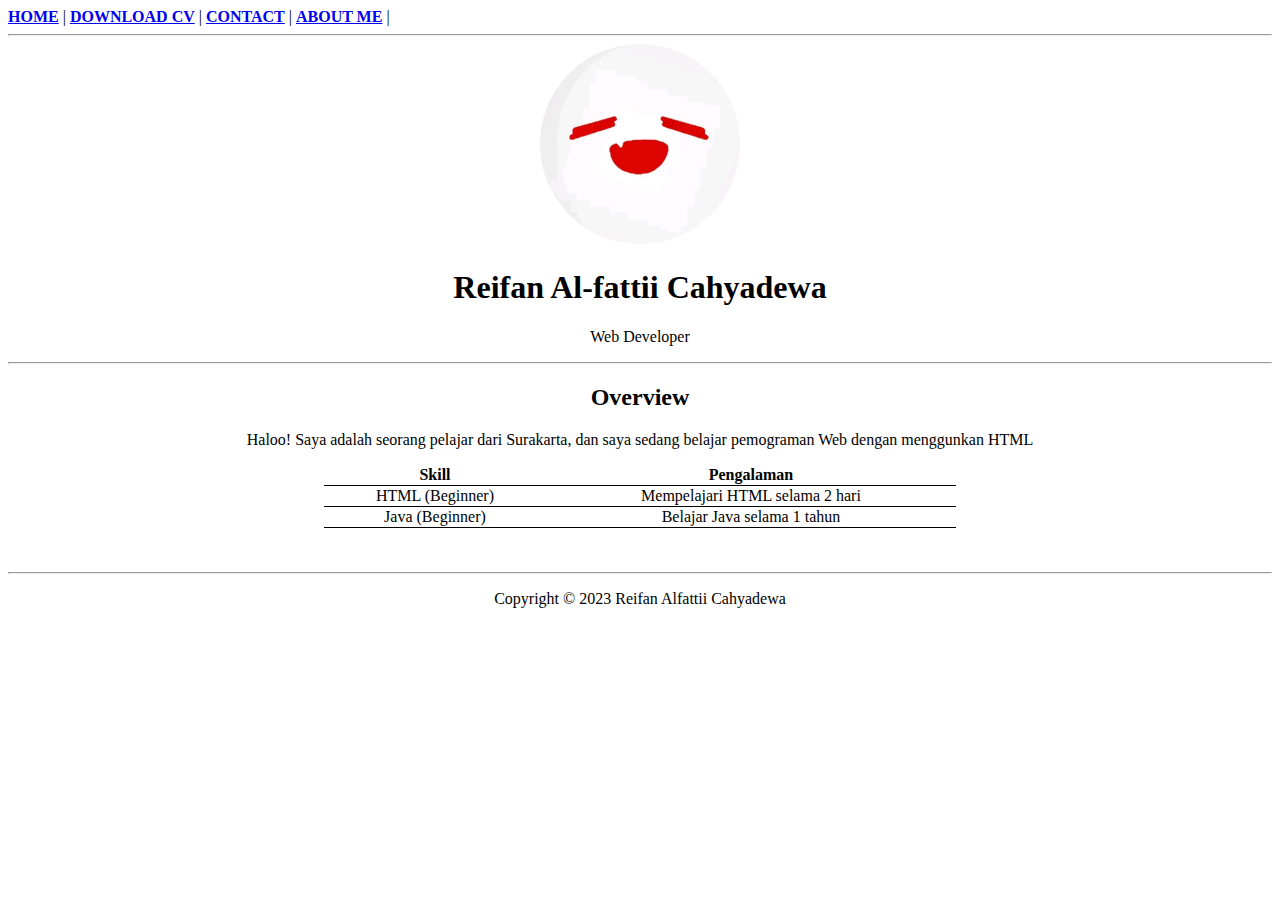
<file: Tugas1/index.html>
<!DOCTYPE html>
<html>

<head>
    <meta charset="UTF-8">
    <meta name="viewport" content="width=device-width, initial-scale=1.0">
    <title> About Reifan Al-fattii C</title>
        <style>
            * body {
            font-family: Calibri;
        }
            table {
                border-collapse: collapse;
                width: 50%;
            }
            tr {
                border-bottom: 1px solid #000000;
            }
        </style>
</head>

<body>
    <nav>
        <a href="index.html"><b>HOME</b></a> |
        <a href="cv.pdf"><b>DOWNLOAD CV</b></a> |
        <a href="contact.html"><b>CONTACT</b></a> |
        <a href="about.html"><b>ABOUT ME</b></a> |
    </nav>

    <hr />

    <header style="text-align: center;">
        <img src="foto-profile.jpg" width="200" height="200" style="border-radius: 50%;"/>
        <h1>Reifan Al-fattii Cahyadewa</h1>
        <p>Web Developer</p>
    </header>

    <hr />

    <article style="text-align: center;">
        <h2>Overview</h2>
        <p>
            Haloo! Saya adalah seorang pelajar dari Surakarta, dan saya sedang belajar pemograman Web dengan menggunkan HTML
        </p>
    </article>

        <center>
        <table style="text-align: center;">
            <tr>
                <th>Skill</th>
                <th>Pengalaman</th>
            </tr>
                <tr>
                    <td>HTML (Beginner)</td>
                    <td>Mempelajari HTML selama 2 hari</td>
                </tr>
            
                <tr>
                    <td>Java (Beginner)</td>
                    <td>Belajar Java selama 1 tahun</td>
                </tr>
            </table>
        </center>
        <br>
        <br>
    <hr>
    <footer style="text-align: center;">
        <p>Copyright &copy; 2023 Reifan Alfattii Cahyadewa</p>
    </footer>
</body>
</html>
</file>
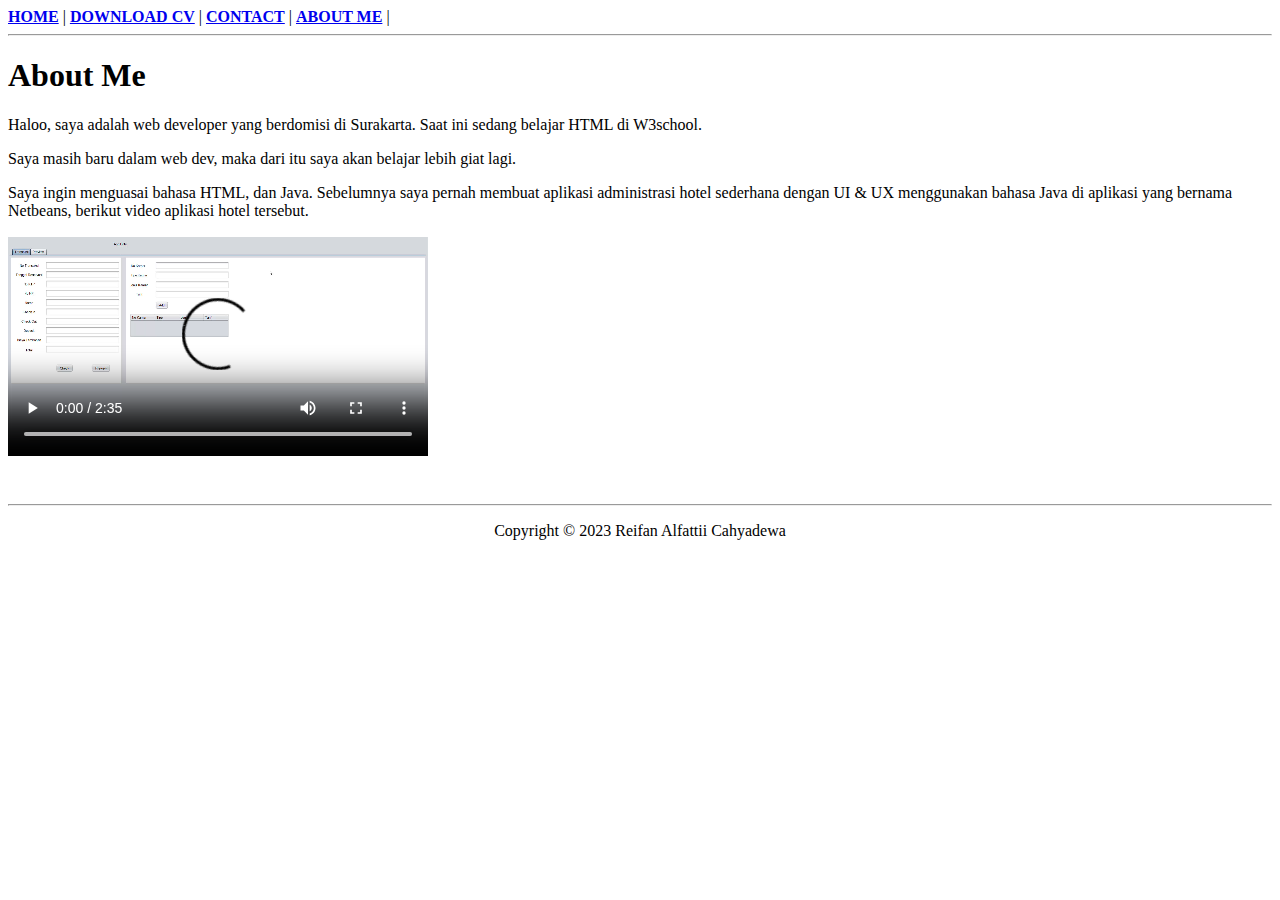
<file: Tugas1/about.html>
<!DOCTYPE html>
<html>

<head>
    <meta charset="UTF-8">
    <meta name="viewport" content="width=device-width, initial-scale=1.0">
    <title> About Reifan Al-fattii C</title>
    <style type="text/css">
        * body {
            font-family: Calibri;
        }
    </style>
</head>

<body>
    <nav>
        <a href="index.html"><b>HOME</b></a> |
        <a href="cv-dian.pdf"><b>DOWNLOAD CV</b></a> |
        <a href="contact.html"><b>CONTACT</b></a> |
        <a href="about.html"><b>ABOUT ME</b></a> |
    </nav>

    <hr />

    <article>
        <h1>About Me</h1>
        <p>
            Haloo, saya adalah web developer yang berdomisi di Surakarta.
            Saat ini sedang belajar HTML di W3school.
        </p>
        <p>
            Saya masih baru dalam web dev, maka dari itu saya akan belajar lebih giat lagi.
        </p>
        <p>
            Saya ingin menguasai bahasa HTML, dan Java.
            Sebelumnya saya pernah membuat aplikasi administrasi hotel sederhana dengan UI & UX menggunakan bahasa Java di aplikasi yang bernama Netbeans, berikut video aplikasi hotel tersebut.
        </p>

            <video width="420px" height="220px" controls>
                <source src="video.mp4" type="video/mp4">
            </video>
    </article>
    <br>
    <br>
    <hr>
    <footer style="text-align: center;">
        <p>Copyright &copy; 2023 Reifan Alfattii Cahyadewa</p>
    </footer>
</body>
</html>
</file>
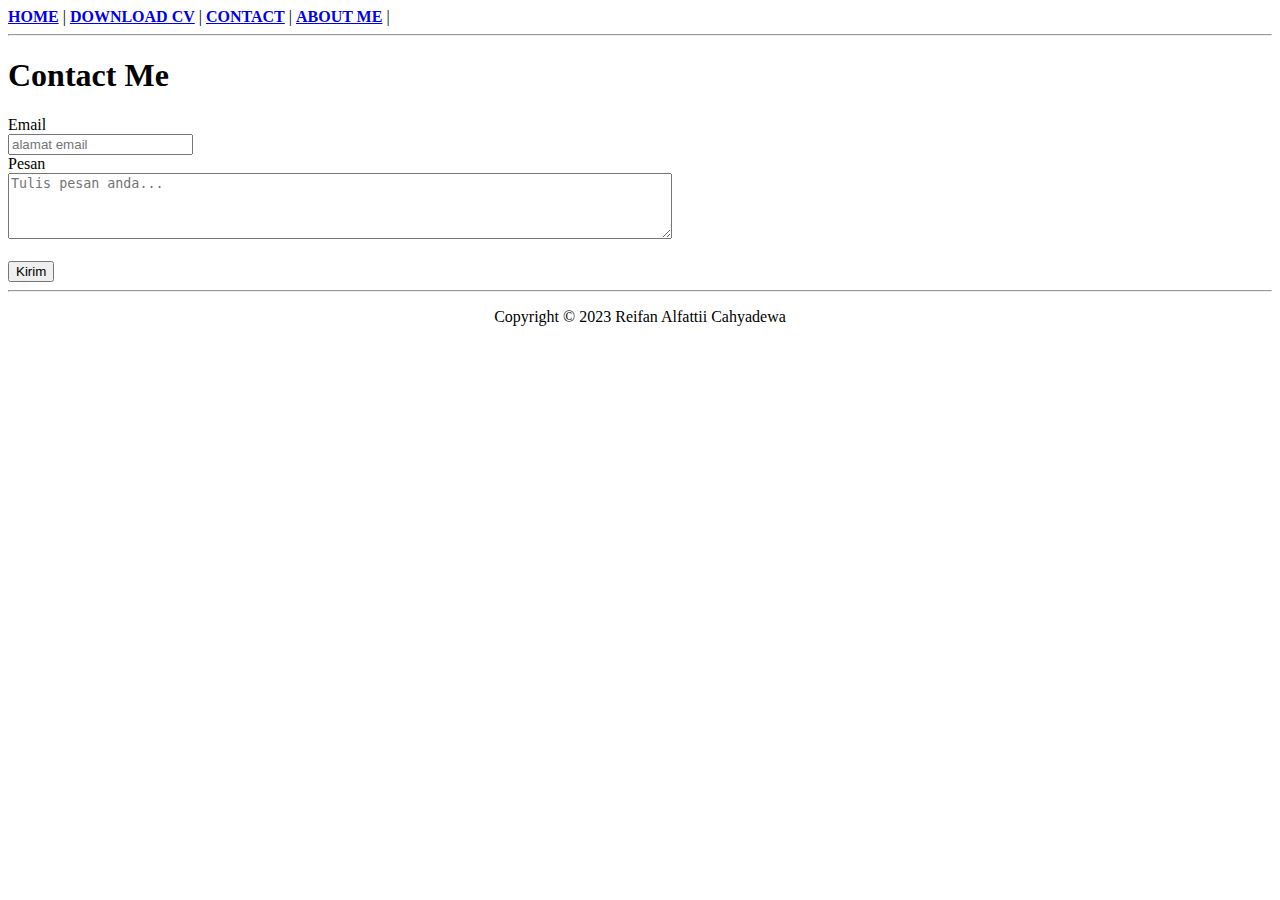
<file: Tugas1/contact.html>
<!DOCTYPE html>
<html>

<head>
    <meta charset="UTF-8">
    <meta name="viewport" content="width=device-width, initial-scale=1.0">
    <title> About Reifan Al-fattii C</title>
    <style type="text/css">
        * body {
            font-family: Calibri;
        }
    </style>
</head>

<body>
    <nav>
        <a href="index.html"><b>HOME</b></a> |
        <a href="cv-dian.pdf"><b>DOWNLOAD CV</b></a> |
        <a href="contact.html"><b>CONTACT</b></a> |
        <a href="about.html"><b>ABOUT ME</b></a> |
    </nav>

    <hr />

    <div>
        <h1>Contact Me</h1>
        <form>
            <label for="email">Email</label><br />
            <input type="email" name="email" placeholder="alamat email"/>
            <br />
            <label for="message">Pesan</label><br />
            <textarea name="message" placeholder="Tulis pesan anda..." rows="4" cols="80"></textarea>
            <br />
            <br />
            <input type="submit" value="Kirim" />
        </form>
    </div>

    <hr>
    <footer style="text-align: center;">
        <p>Copyright &copy; 2023 Reifan Alfattii Cahyadewa</p>
    </footer>
</body>
</html>
</file>
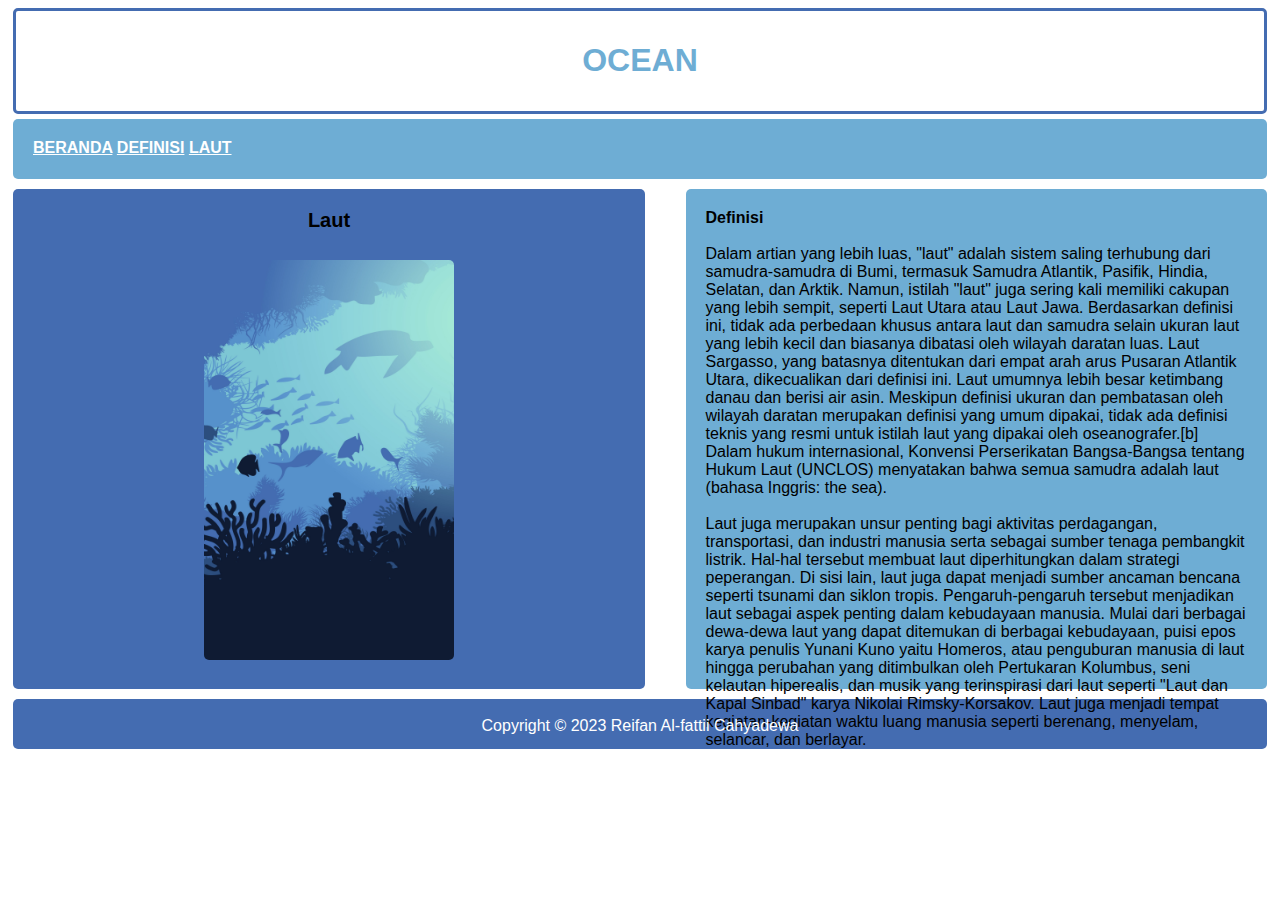
<file: Tugas3/Definisi.html>
<!DOCTYPE html>
<html lang="en">
    <head>
        <meta charset="UTF-8">
        <meta name="viewport" content="width=device-width, initial-scale=1.0">
        <link rel="stylesheet" type="text/css" href="Style.css">
        <title>Ocean</title>
    </head>
    <body>
        <div id="Header" style="color: #6eadd4;"><header><h1>OCEAN</h1></header></div>
        <div id="Nav">
            <nav>
                <a href="Website.html" style="color: white;">BERANDA</a>
                <a href="Definisi.html" style="color: white;">DEFINISI</a>
                <a href="Laut.html" style="color: white;">LAUT</a>
            </nav>
        </div>
        <div id="Menu">
            <b>Definisi</b><br><br>
            Dalam artian yang lebih luas, "laut" adalah sistem saling terhubung dari samudra-samudra di Bumi, termasuk Samudra Atlantik, Pasifik, Hindia, Selatan, dan Arktik. Namun, istilah "laut" juga sering kali memiliki cakupan yang lebih sempit, seperti Laut Utara atau Laut Jawa. Berdasarkan definisi ini, tidak ada perbedaan khusus antara laut dan samudra selain ukuran laut yang lebih kecil dan biasanya dibatasi oleh wilayah daratan luas. Laut Sargasso, yang batasnya ditentukan dari empat arah arus Pusaran Atlantik Utara, dikecualikan dari definisi ini. Laut umumnya lebih besar ketimbang danau dan berisi air asin. Meskipun definisi ukuran dan pembatasan oleh wilayah daratan merupakan definisi yang umum dipakai, tidak ada definisi teknis yang resmi untuk istilah laut yang dipakai oleh oseanografer.[b] Dalam hukum internasional, Konvensi Perserikatan Bangsa-Bangsa tentang Hukum Laut (UNCLOS) menyatakan bahwa semua samudra adalah laut (bahasa Inggris: the sea).
            <br><br>Laut juga merupakan unsur penting bagi aktivitas perdagangan, transportasi, dan industri manusia serta sebagai sumber tenaga pembangkit listrik. Hal-hal tersebut membuat laut diperhitungkan dalam strategi peperangan. Di sisi lain, laut juga dapat menjadi sumber ancaman bencana seperti tsunami dan siklon tropis. Pengaruh-pengaruh tersebut menjadikan laut sebagai aspek penting dalam kebudayaan manusia. Mulai dari berbagai dewa-dewa laut yang dapat ditemukan di berbagai kebudayaan, puisi epos karya penulis Yunani Kuno yaitu Homeros, atau penguburan manusia di laut hingga perubahan yang ditimbulkan oleh Pertukaran Kolumbus, seni kelautan hiperealis, dan musik yang terinspirasi dari laut seperti "Laut dan Kapal Sinbad" karya Nikolai Rimsky-Korsakov. Laut juga menjadi tempat kegiatan-kegiatan waktu luang manusia seperti berenang, menyelam, selancar, dan berlayar. 
        </div>
        <div id="Content2"><b>Laut</b>
            <br><br><center>
            <img src="download1.jpg" width="250px" height="400px">
        </center>
        </div>
        <div id="footer">
            <p>Copyright &copy; 2023 Reifan Al-fattii Cahyadewa</p>
        </div>
    </body>
</html>
</file>
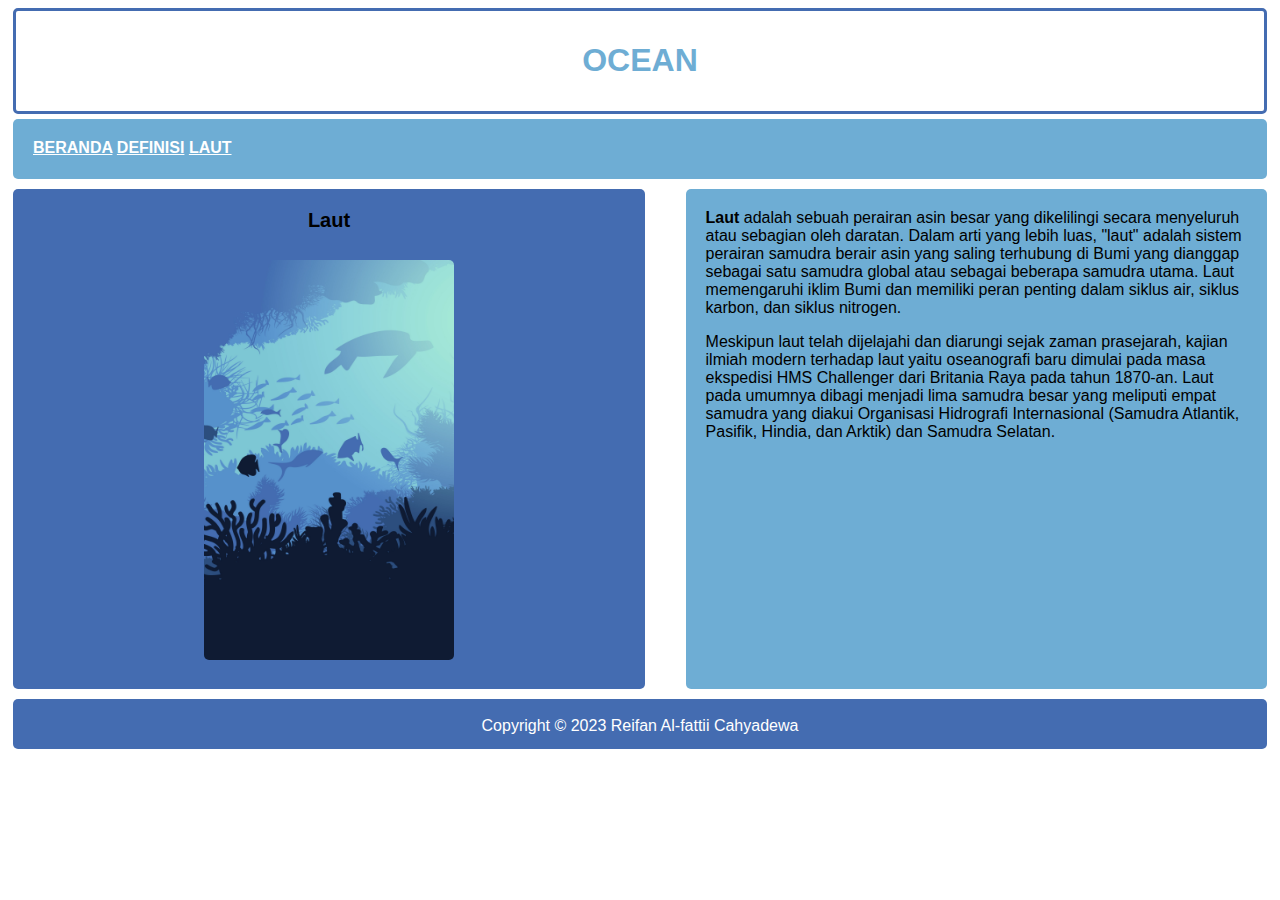
<file: Tugas3/Laut.html>
<!DOCTYPE html>
<html lang="en">
    <head>
        <meta charset="UTF-8">
        <meta name="viewport" content="width=device-width, initial-scale=1.0">
        <link rel="stylesheet" type="text/css" href="Style.css">
        <title>Ocean</title>
    </head>
    <body>
        <div id="Header" style="color: #6eadd4;"><header><h1>OCEAN</h1></header></div>
        <div id="Nav">
            <nav>
                <a href="Website.html" style="color: white;">BERANDA</a>
                <a href="Definisi.html" style="color: white;">DEFINISI</a>
                <a href="Laut.html" style="color: white;">LAUT</a>
            </nav>
        </div>
        <div id="Menu"><b>Laut</b> adalah sebuah perairan asin besar yang dikelilingi secara menyeluruh atau sebagian oleh daratan. 
            Dalam arti yang lebih luas, "laut" adalah sistem perairan samudra berair asin yang saling terhubung di Bumi yang dianggap sebagai satu samudra global atau sebagai beberapa samudra utama. 
            Laut memengaruhi iklim Bumi dan memiliki peran penting dalam siklus air, siklus karbon, dan siklus nitrogen. 
            <p>Meskipun laut telah dijelajahi dan diarungi sejak zaman prasejarah, kajian ilmiah modern terhadap laut yaitu oseanografi baru dimulai pada masa ekspedisi HMS Challenger dari Britania Raya pada tahun 1870-an.
            Laut pada umumnya dibagi menjadi lima samudra besar yang meliputi empat samudra yang diakui Organisasi Hidrografi Internasional (Samudra Atlantik, Pasifik, Hindia, dan Arktik) dan Samudra Selatan.
        </div>        
        <div id="Content2"><b>Laut</b>
            <br><br><center>
                <img src="download1.jpg" width="250px" height="400px">
            </center>
        </div>
        
        <div id="footer">
            <p>Copyright &copy; 2023 Reifan Al-fattii Cahyadewa</p>
        </div>
    </body>
</html>
</file>
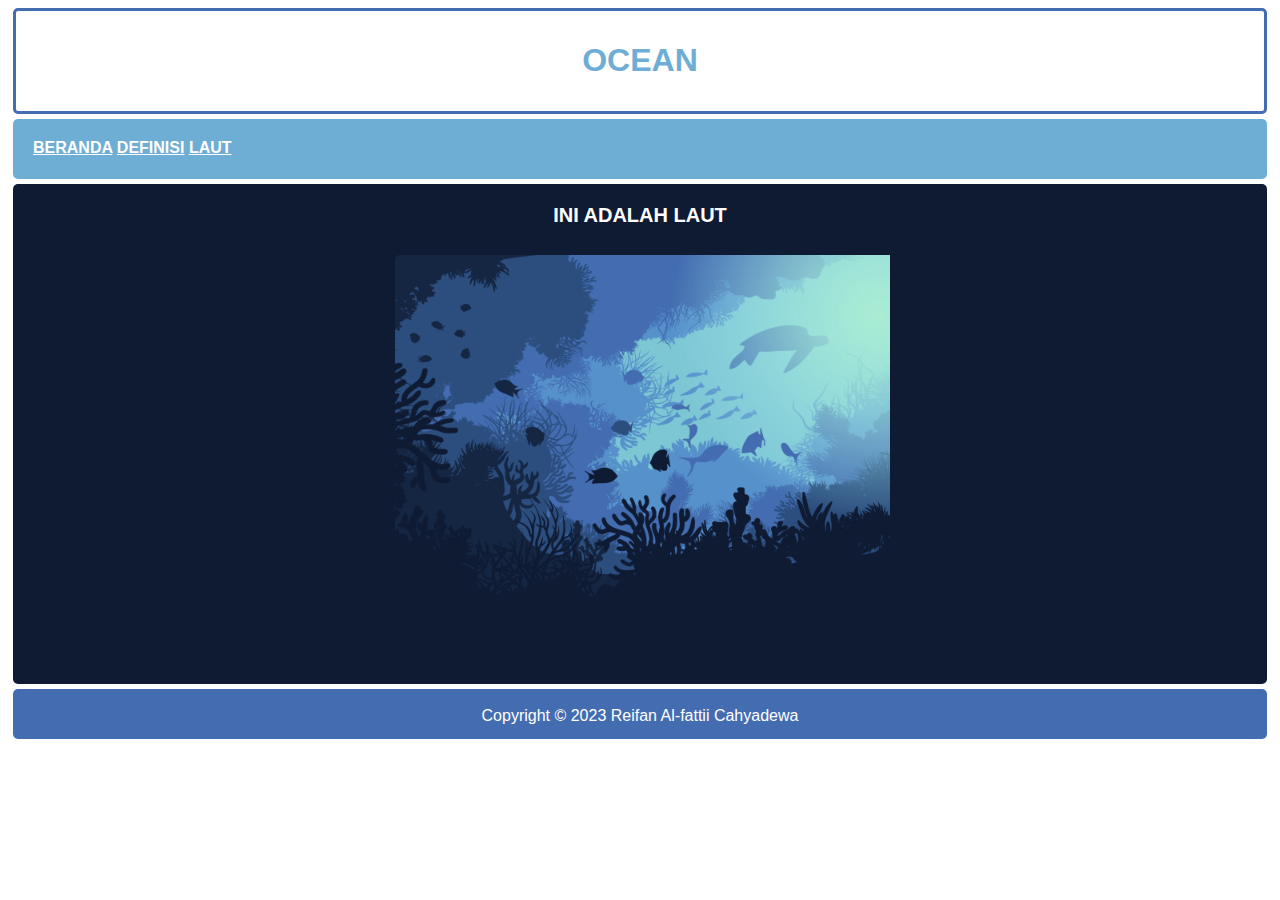
<file: Tugas3/Website.html>
<!DOCTYPE html>
<html lang="en">
    <head>
        <meta charset="UTF-8">
        <meta name="viewport" content="width=device-width, initial-scale=1.0">
        <link rel="stylesheet" type="text/css" href="Style1.css">
        <title>海</title>
    </head>
    <body>
        <div id="Header" style="color: #6eadd4;"><header><h1>OCEAN</h1></header></div>

        <div id="Nav">
            <nav>
                <a href="Website.html" style="color: white;">BERANDA</a>
                <a href="Definisi.html" style="color: white;">DEFINISI</a>
                <a href="Laut.html" style="color: white;">LAUT</a>
            </nav>
        </div>
        
        <div id="Content2" style="color: white;"><b>INI ADALAH LAUT</b>
            <br><br><center>
                <div id="image">
                    <img src="download.jpg" alt="Laut">
                </div>
            </center>
        </div>
        
        <div id="footer">
            <p>Copyright &copy; 2023 Reifan Al-fattii Cahyadewa</p>
        </div>
    </body>
</html>
</file>
<file: Tugas3/Style.css>
* body {
    font-family: 'Montserrat', 'Source Sans Pro', sans-serif;
}
* {
    box-sizing: border-box;
}
#Header {
    border: 3px solid #446cb1;
    border-radius: 5px;
    text-align: center;
    width: auto;
    padding: 10px;
    margin: 5px;
    z-index: 1;
}

#Nav {  
    background-color:#6eadd4;
    border-radius: 5px;
    width: auto;
    height: 60px;
    padding: 20px;
    margin: 5px;
    font-weight: bold;
    display: block;
}

img {
    background-repeat: no-repeat;
    border-radius: 5px;
    position: relative;
    margin: 5px;
    z-index: 10;
    
}

#Content2 {
    background-color:#446cb1;
    border-radius: 5px;
    float: left;
    width: 50%;
    height: 500px;
    padding: 20px;
    margin: 5px;    
    text-align: center;
    font-size: 20px;
}

#Menu {
    background-color:#6eadd4;
    border-radius: 5px;
    float: right;
    width: 46%;
    height: 500px;
    padding: 20px;
    margin: 5px;
    display: block;
}

#footer {
    background-color: #446cb1;
    color: white;
    border-radius: 5px;
    height: 50px;
    margin: 5px;
    padding: 2px;
    margin-top: 520px;
    text-align: center;

}
</file>
<file: Tugas3/Style1.css>
* body {
    font-family: 'Montserrat', 'Source Sans Pro', sans-serif;
}
* {
    box-sizing: border-box;
}
#Header {
    border: 3px solid #446cb1;
    border-radius: 5px;
    text-align: center;
    width: auto;
    padding: 10px;
    margin: 5px;
    z-index: 1;
}

#Nav {  
    background-color:#6eadd4;
    color: white;
    border-radius: 5px;
    width: auto;
    height: 60px;
    padding: 20px;
    margin: 5px;
    font-weight: bold;
}

#image {
    height: 400px;
    width: 500px;
    overflow: hidden;
    border-radius: 5px;
}

#image img {
    object-fit: cover;
    transition: transform 0.8s;
    height: 400px;
    width: 500px;
    background-repeat: no-repeat;
    border-radius: 5px;
    position: relative;
    margin: 5px;
    z-index: 10;
    
}

#image:hover img {
    transform: scale(1.5);
}

#Content2 {
    background-color:#0f1b33;
    border-radius: 5px;
    height: 500px;
    padding: 20px;
    margin: 5px;    
    text-align: center;
    font-size: 20px;
}

#footer {
    background-color: #446cb1;
    color: white;
    border-radius: 5px;
    height: 50px;
    margin: 5px;
    padding: 2px;
    text-align: center;

}
</file>
